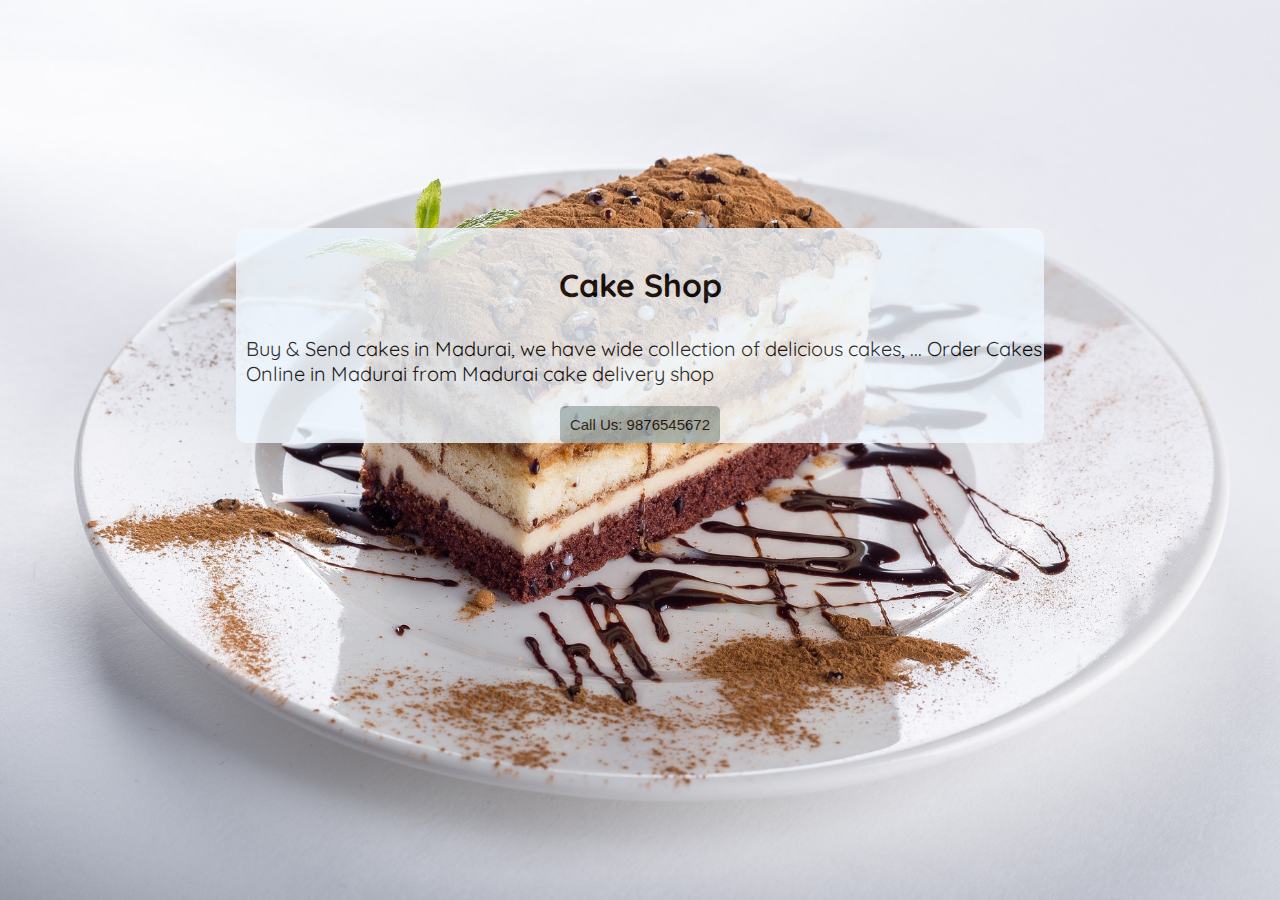
<file: 21_cake_shop_project/index.html>
<!DOCTYPE html>
<html lang="en">
  <head>
    <meta charset="UTF-8" />
    <meta name="viewport" content="width=device-width, initial-scale=1.0" />
    <title>Cake Shop</title>
    <link
      href="https://fonts.googleapis.com/css2?family=Quicksand&display=swap"
      rel="stylesheet"
    />
    <!--  <link
      rel="stylesheet"
      href="https://cdn.jsdelivr.net/npm/bootstrap-icons@1.10.5/font/bootstrap-icons.css"
    /> -->
    <link rel="stylesheet" href="./style.css" />
    <!--  <script
      src="https://kit.fontawesome.com/f4efd8eda0.js"
      crossorigin="anonymous"
    ></script> -->
    <link
      rel="stylesheet"
      href="https://cdnjs.cloudflare.com/ajax/libs/font-awesome/6.4.0/css/all.min.css"
      integrity="sha512-iecdLmaskl7CVkqkXNQ/ZH/XLlvWZOJyj7Yy7tcenmpD1ypASozpmT/E0iPtmFIB46ZmdtAc9eNBvH0H/ZpiBw=="
      crossorigin="anonymous"
      referrerpolicy="no-referrer"
    />
  </head>
  <body>
    <div class="container">
      <!-- <i class="fas fa-birthday-cake"></i> -->
      <i class="fa-solid fa-cake-candles fa-beat-fade"></i>
      <h1>Cake Shop</h1>
      <p>
        Buy & Send cakes in Madurai, we have wide collection of delicious cakes,
        ... Order Cakes Online in Madurai from Madurai cake delivery shop
      </p>
      <button class="btn">Call Us: 9876545672</button>
    </div>
  </body>
</html>
</file>
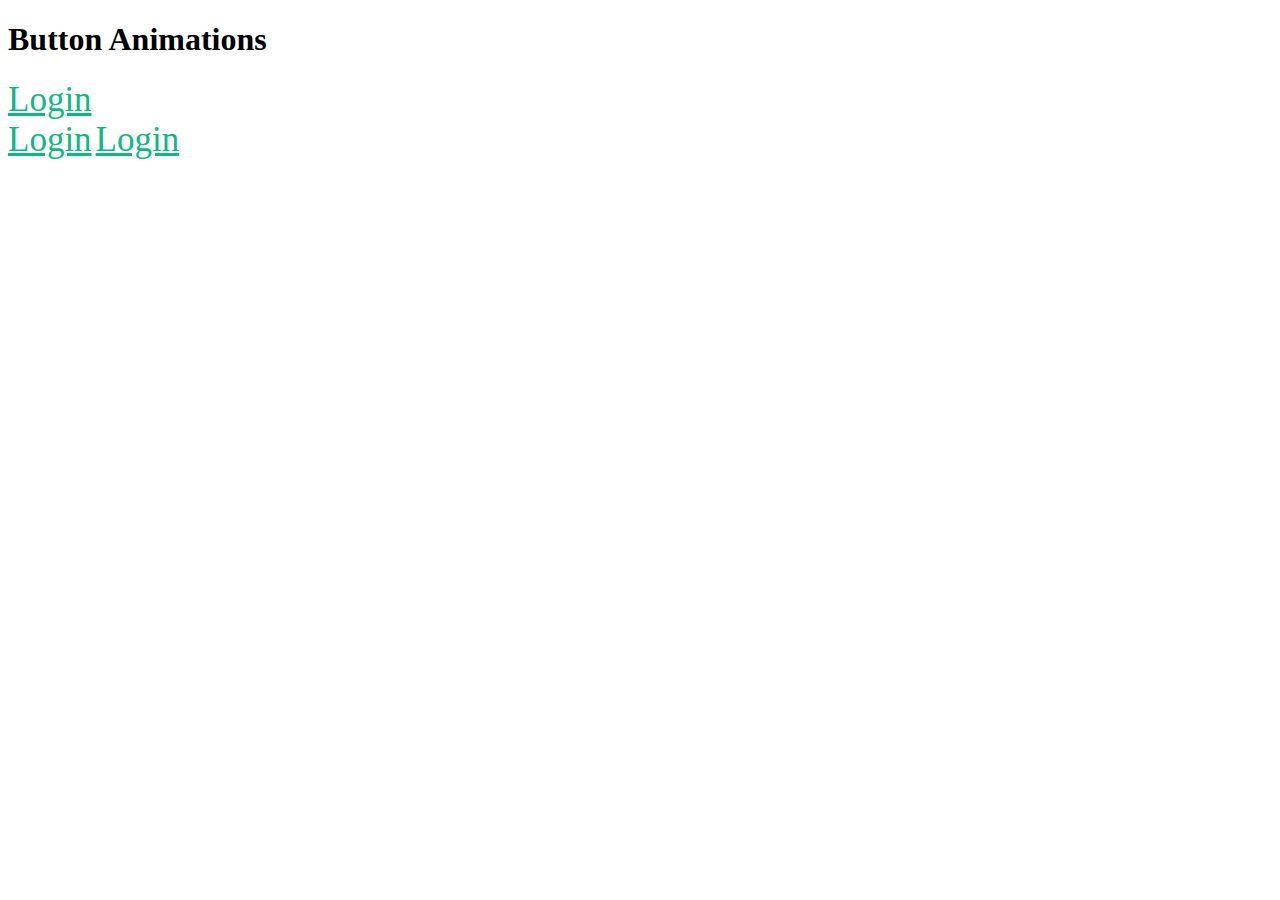
<file: 24_style_link/index.html>
<!DOCTYPE html>
<html lang="en">
  <head>
    <meta charset="UTF-8" />
    <meta http-equiv="X-UA-Compatible" content="IE=edge" />
    <meta name="viewport" content="width=device-width, initial-scale=1.0" />
    <title>Style Link to Button Animations</title>
    <link rel="stylesheet" href="./style.css" />
  </head>
  <body>
    <h1>Button Animations</h1>
    <a href="#">Login</a> <br />
    <a href="#">Login</a>
    <a href="#">Login</a>
  </body>
</html>
</file>
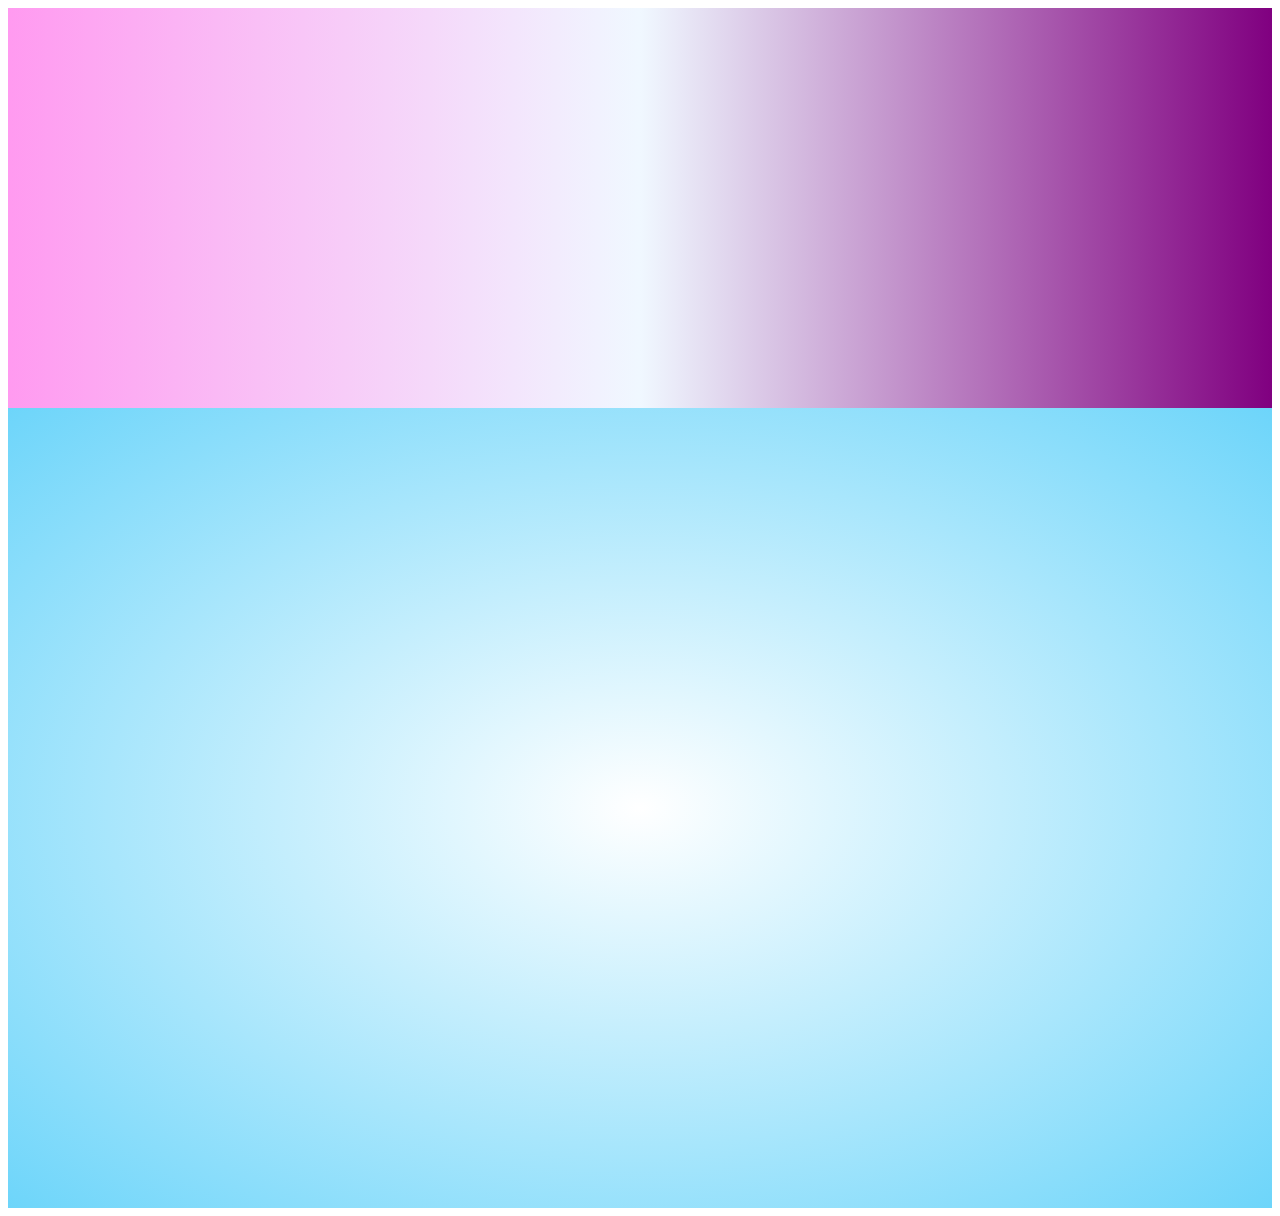
<file: 28_gradient_effect/index.html>
<!DOCTYPE html>
<html lang="en">
  <head>
    <meta charset="UTF-8" />
    <meta name="viewport" content="width=device-width, initial-scale=1.0" />
    <title>Gradients</title>
    <link rel="stylesheet" href="./style.css" />
  </head>
  <body>
    <div>

    </div>
    <div class="circle">
        
    </div>
  </body>
</html>
</file>
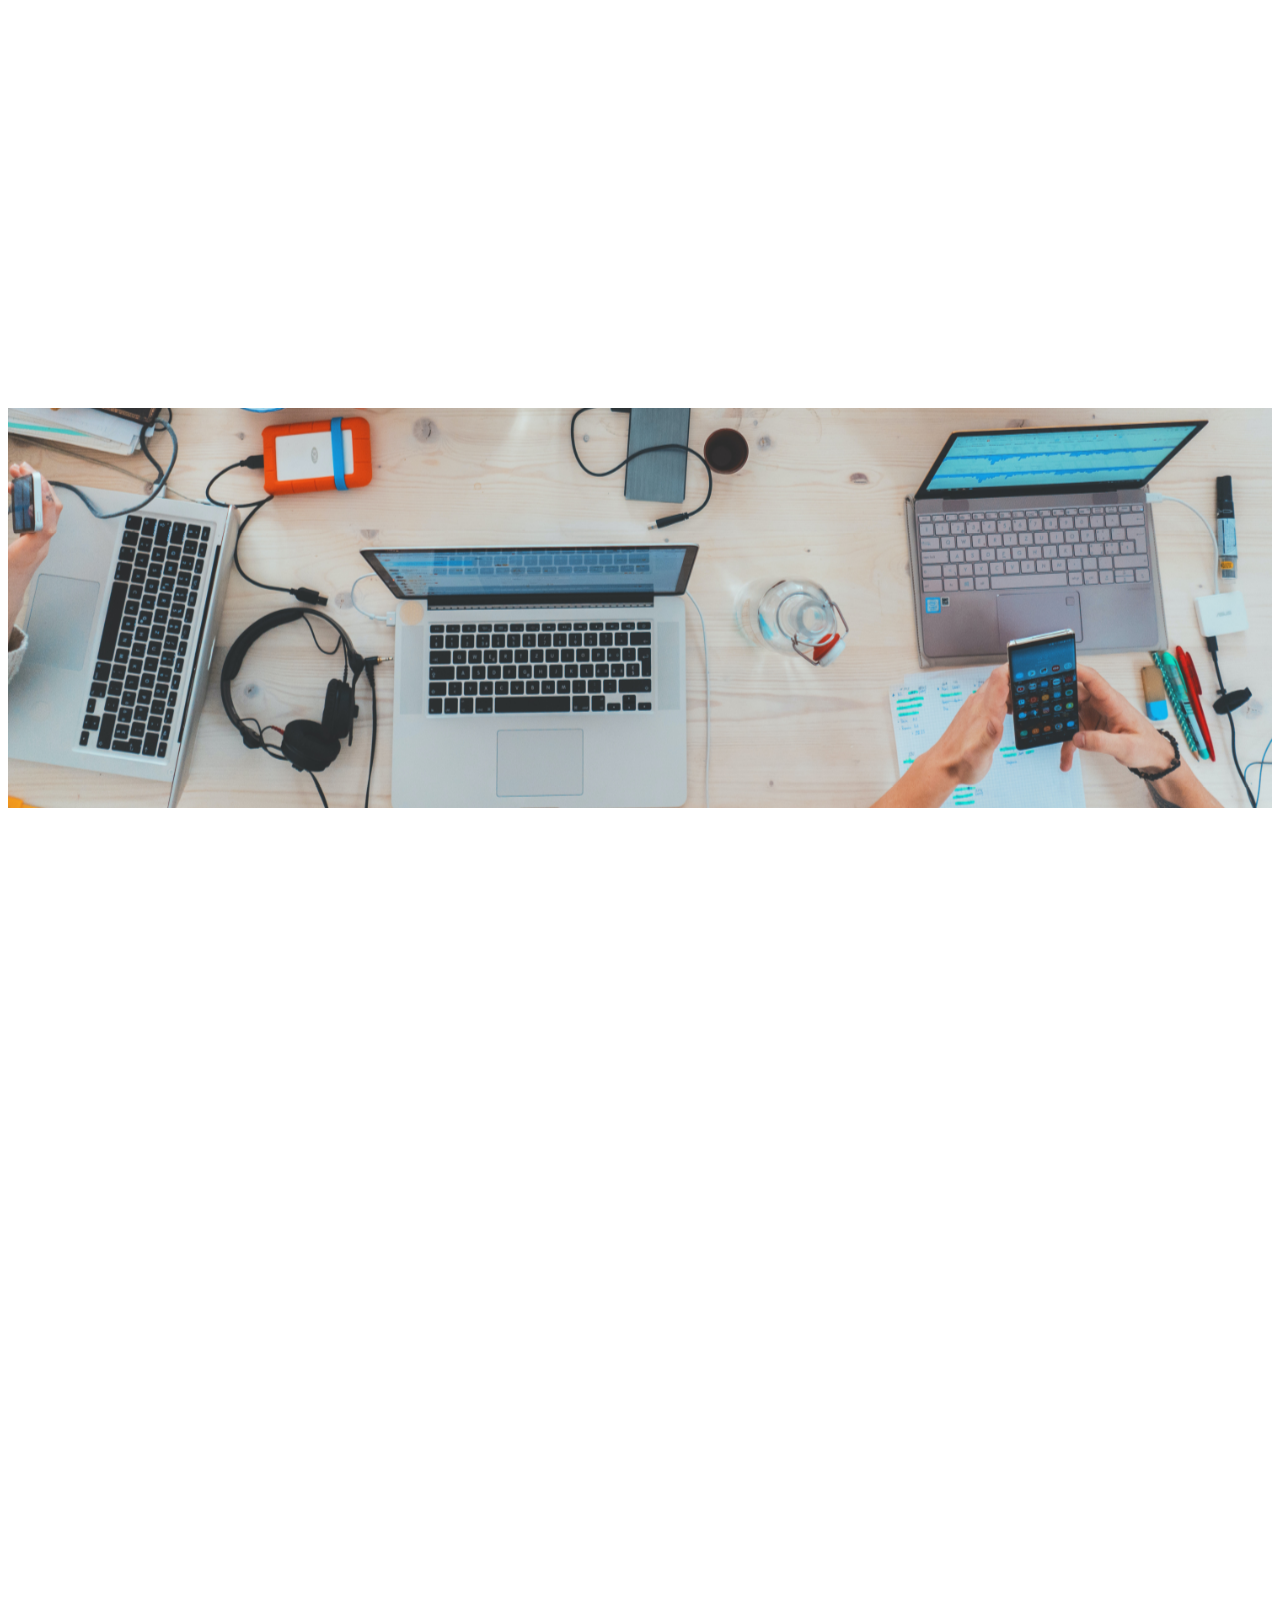
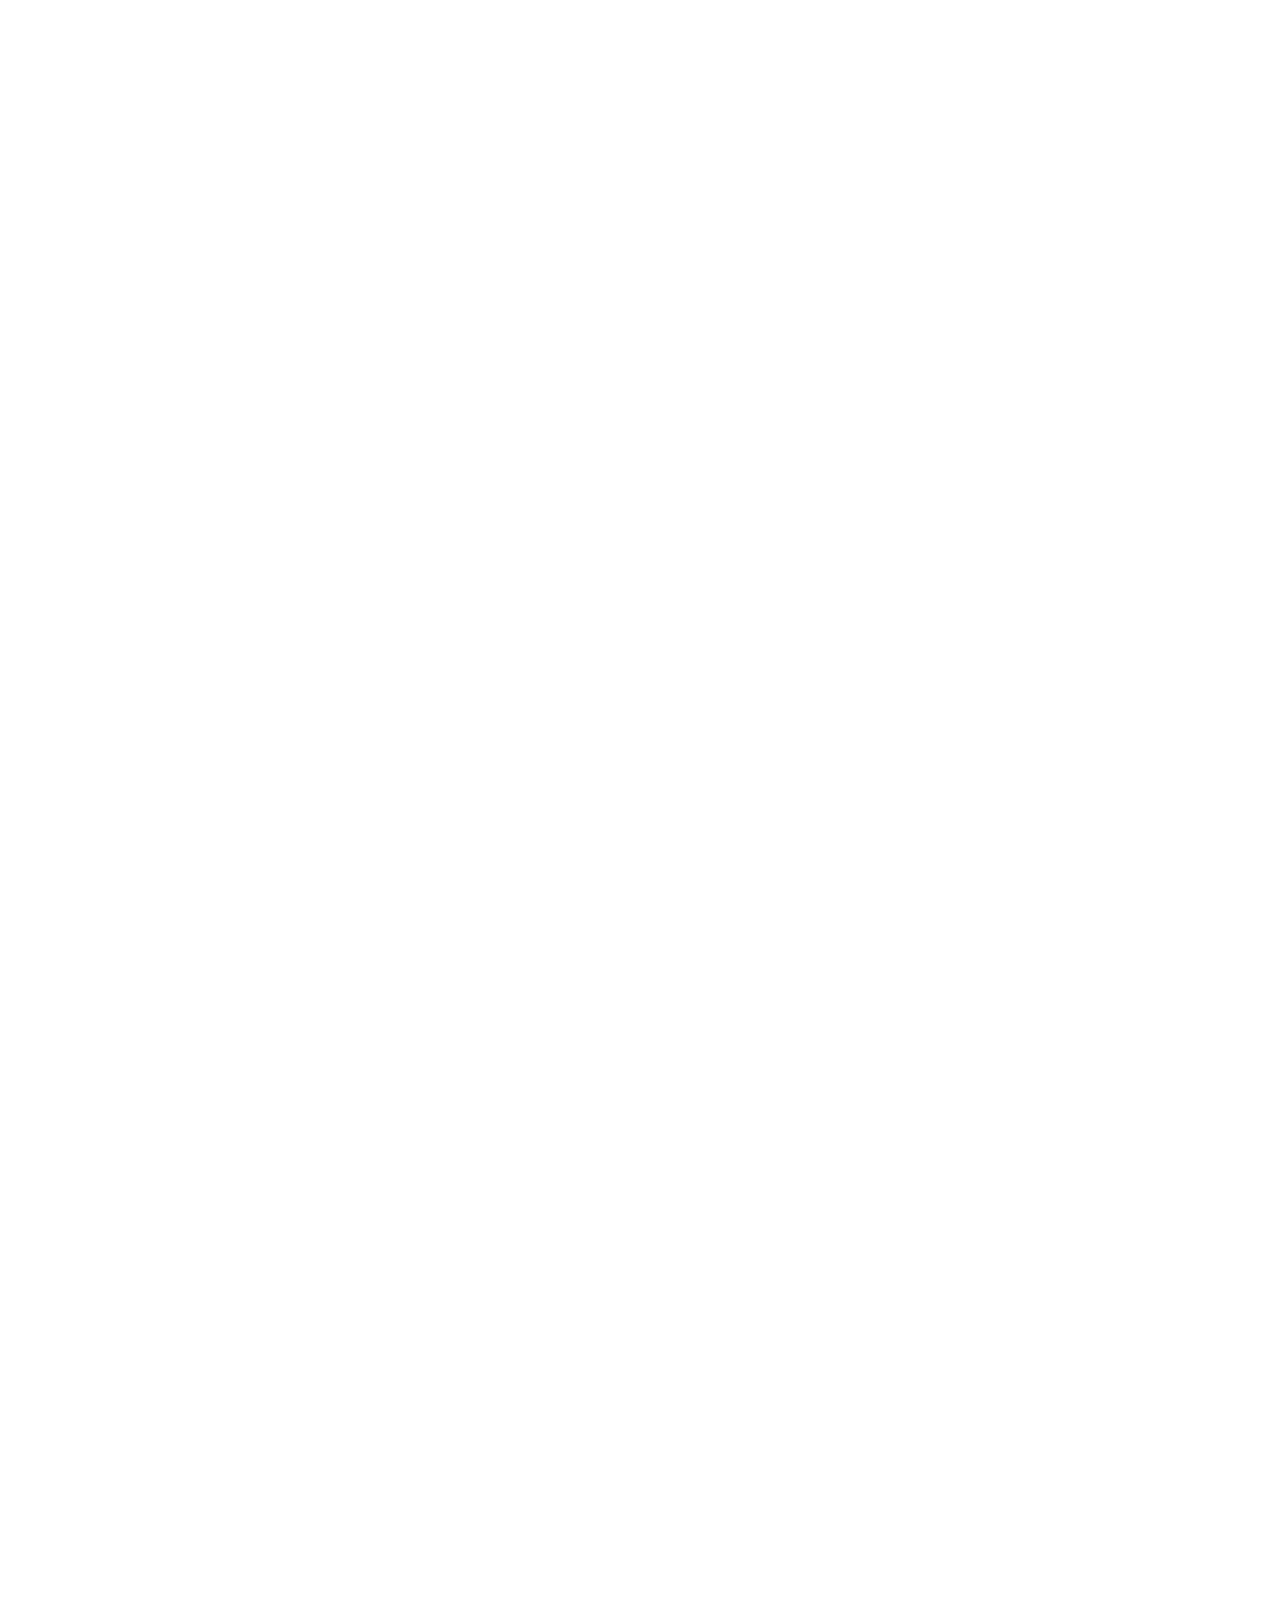
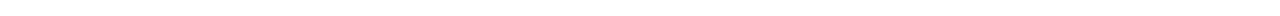
<file: 27_parallax_effect/parallax/index.html>
<!DOCTYPE html>
<html lang="en">
  <head>
    <meta charset="UTF-8" />
    <meta name="viewport" content="width=device-width, initial-scale=1.0" />
    <title>parallax</title>
    <script src="https://ajax.googleapis.com/ajax/libs/jquery/1.11.0/jquery.min.js"></script>
    <script src="./parallax.js"></script>
    <link rel="stylesheet" href="./style.css" />
  </head>
  <body>
    <div class="white"></div>
    <div data-parallax="scroll" data-image-src="./img/computer.jpg"></div>
    <div class="white"></div>
    <div data-parallax="scroll" data-image-src="./img/computer.jpg"></div>
    <div class="white"></div>
    <div data-parallax="scroll" data-image-src="./img/computer.jpg"></div>
    <div class="white"></div>
    <div data-parallax="scroll" data-image-src="./img/computer.jpg"></div>
  </body>
</html>
</file>
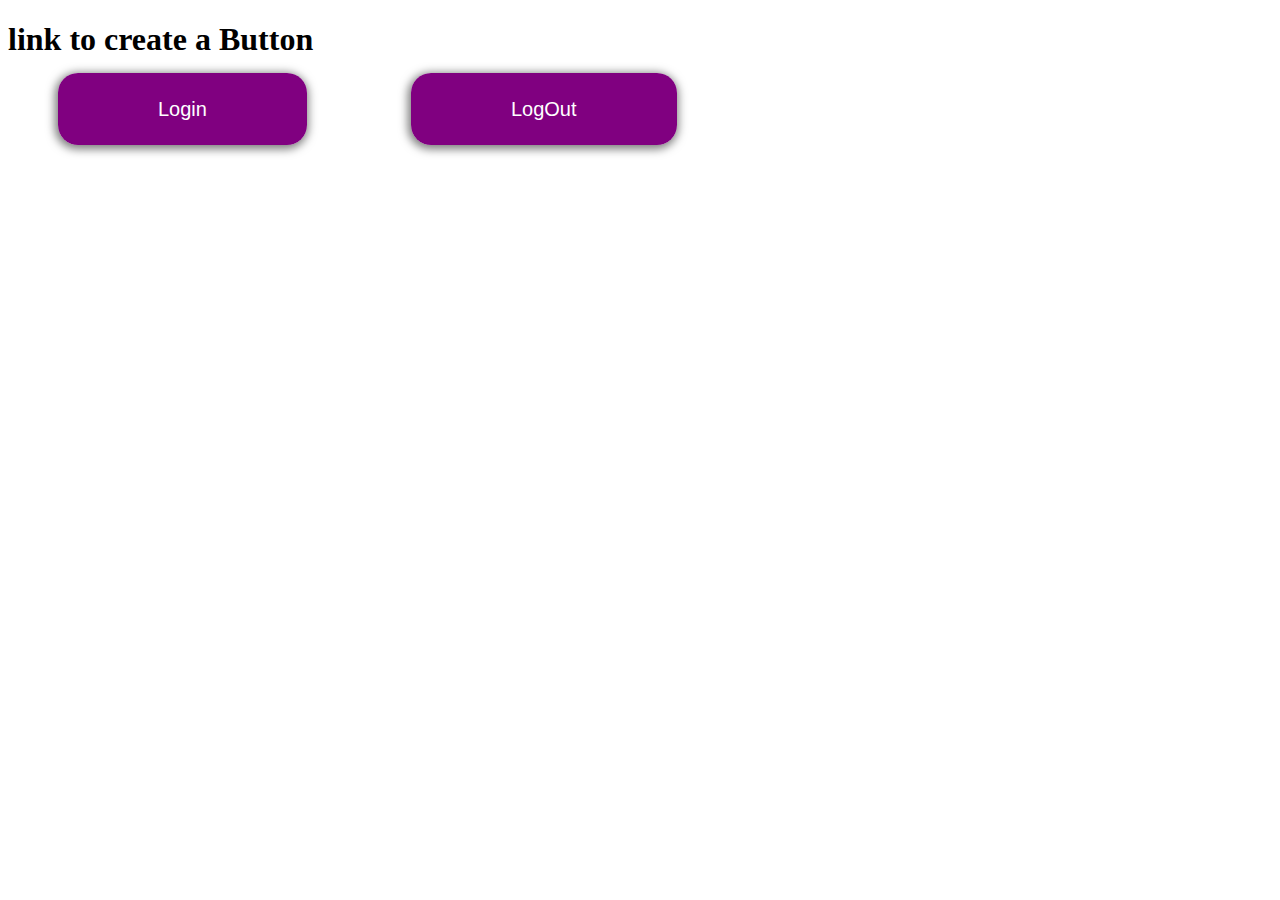
<file: 24_style_link/button.html>
<!DOCTYPE html>
<html lang="en">
  <head>
    <meta charset="UTF-8" />
    <meta http-equiv="X-UA-Compatible" content="IE=edge" />
    <meta name="viewport" content="width=device-width, initial-scale=1.0" />
    <title>link to create a Button</title>
    <link rel="stylesheet" href="./button.css" />
  </head>
  <body>
    <h1>link to create a Button</h1> 

    <a href="#">Login</a>

    <a href="#">LogOut</a>
  </body>
</html>
</file>
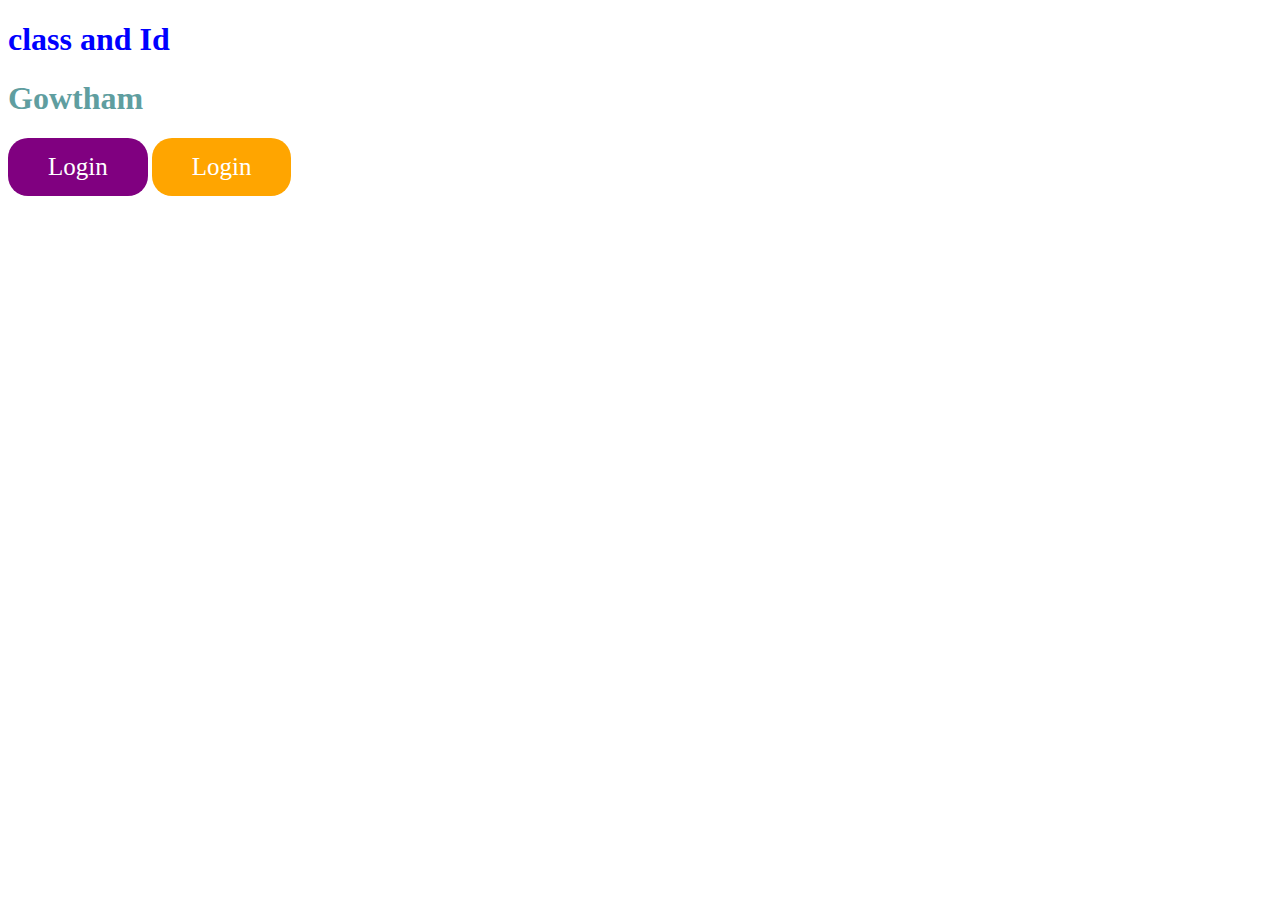
<file: 25_class_id/class_id.html>
<!DOCTYPE html>
<html lang="en">
  <head>
    <meta charset="UTF-8" />
    <meta name="viewport" content="width=device-width, initial-scale=1.0" />
    <title>class and Id</title>
    <link rel="stylesheet" href="./class_id.css" />
  </head>
  <body>
    <h1>class and Id</h1>
    <h1 id="redid" class="red">Gowtham</h1>
    <a href="" class="gowtham"> Login</a>
    <a href="#">Login</a>
  </body>
</html>
</file>
<file: 21_cake_shop_project/style.css>
body {
    background: url('./img/cake.jpg') center fixed no-repeat;
    background-size: cover;
    font-family: "Quicksand", sans-serif;
}

.container {
    display: flex;
    flex-direction: column;
    justify-content: center;
    align-items: center;
    margin: 18% 18%;
    background-color: aliceblue;
    opacity: 0.8;
    border-radius: 10px;
}

i {
    padding: 8px 0px;
    font-size: 50px;
}

p {
    font-size: 20px;
    margin-top: 10px;
    margin-left: 10px;
}

.btn {
    padding: 10px;
    border-radius: 5px;
    border: none;
    outline: none;
    background-color: rgb(156, 176, 179);
    color: #070606;
    font-size: 15px;
}
</file>
<file: 24_style_link/style.css>
a {
    font-size: 35px;
}

/*? link   active   hover  visited  */

a:link {
    color: rgb(16, 184, 128);
}

a:hover {
    color: rgb(224, 18, 187);
}

a:active {
    color: rgb(236, 126, 23);
}

a:visited {
    color: rgb(66, 108, 235);
}
</file>
<file: 28_gradient_effect/style.css>
div {
    height: 400px;
    background: linear-gradient(to right, purple, aliceblue);
    background: linear-gradient(to left, purple, aliceblue);
    background: linear-gradient(to top, purple, aliceblue);
    background: linear-gradient(to left, purple, aliceblue, rgba(255, 39, 223, 0.467));
}

.circle {
    height: 800px;
    background: radial-gradient(#fff, #6DD5FA);
}
</file>
<file: 27_parallax_effect/parallax/style.css>
div {
    height: 400px;
    /* background-color: purple */
}

.white {
    background-color: #fff;
    /*    background: url("https://images.unsplash.com/photo-1610880846497-7257b23f6138?ixlib=rb-4.0.3&ixid=M3wxMjA3fDB8MHxwaG90by1wYWdlfHx8fGVufDB8fHx8fA%3D%3D&auto=format&fit=crop&w=421&q=80") center fixed;
    background-size: cover; */
}
</file>
<file: 24_style_link/button.css>
h1 {
    margin-bottom: 40px;
}

a {

    text-decoration: none;
    padding: 25px 100px;
    color: #fff;
    background-color: purple;
    font-size: 20px;
    border-radius: 20px;
    margin-right: 50px;
    margin-left: 50px;
    font-family: "roboto", sans-serif;
    box-shadow: -1px 2px 10px 2px rgba(0, 0, 0, 0.53);
    -webkit-box-shadow: -1px 2px 10px 2px rgba(0, 0, 0, 0.53);
    -moz-box-shadow: -1px 2px 10px 2px rgba(0, 0, 0, 0.53);

}

a:hover {
    background-color: rgb(255, 226, 181);
    color: black;
    border: 3px solid #000;
}

a:active {
    background-color: rgb(32, 234, 32);
    color: whitesmoke;
}

a:visited {
    background-color: rgb(248, 169, 182);
    border: 1px solid;
}
</file>
<file: 25_class_id/class_id.css>
a {
    font-size: 25px;
    display: inline-block;
    padding: 15px 40px;
    background-color: orange;
    color: white;
    text-decoration: none;
    border-radius: 20px;
}

a:hover {
    background-color: cornflowerblue;
}

a:active {
    background-color: blue;
}

h1 {
    color: blue;
}

.red {
    color: red;
}

.red:hover {
    color: pink;
}

.gowtham {
    background-color: purple;
}

#redid {
    color: cadetblue;
}
</file>
